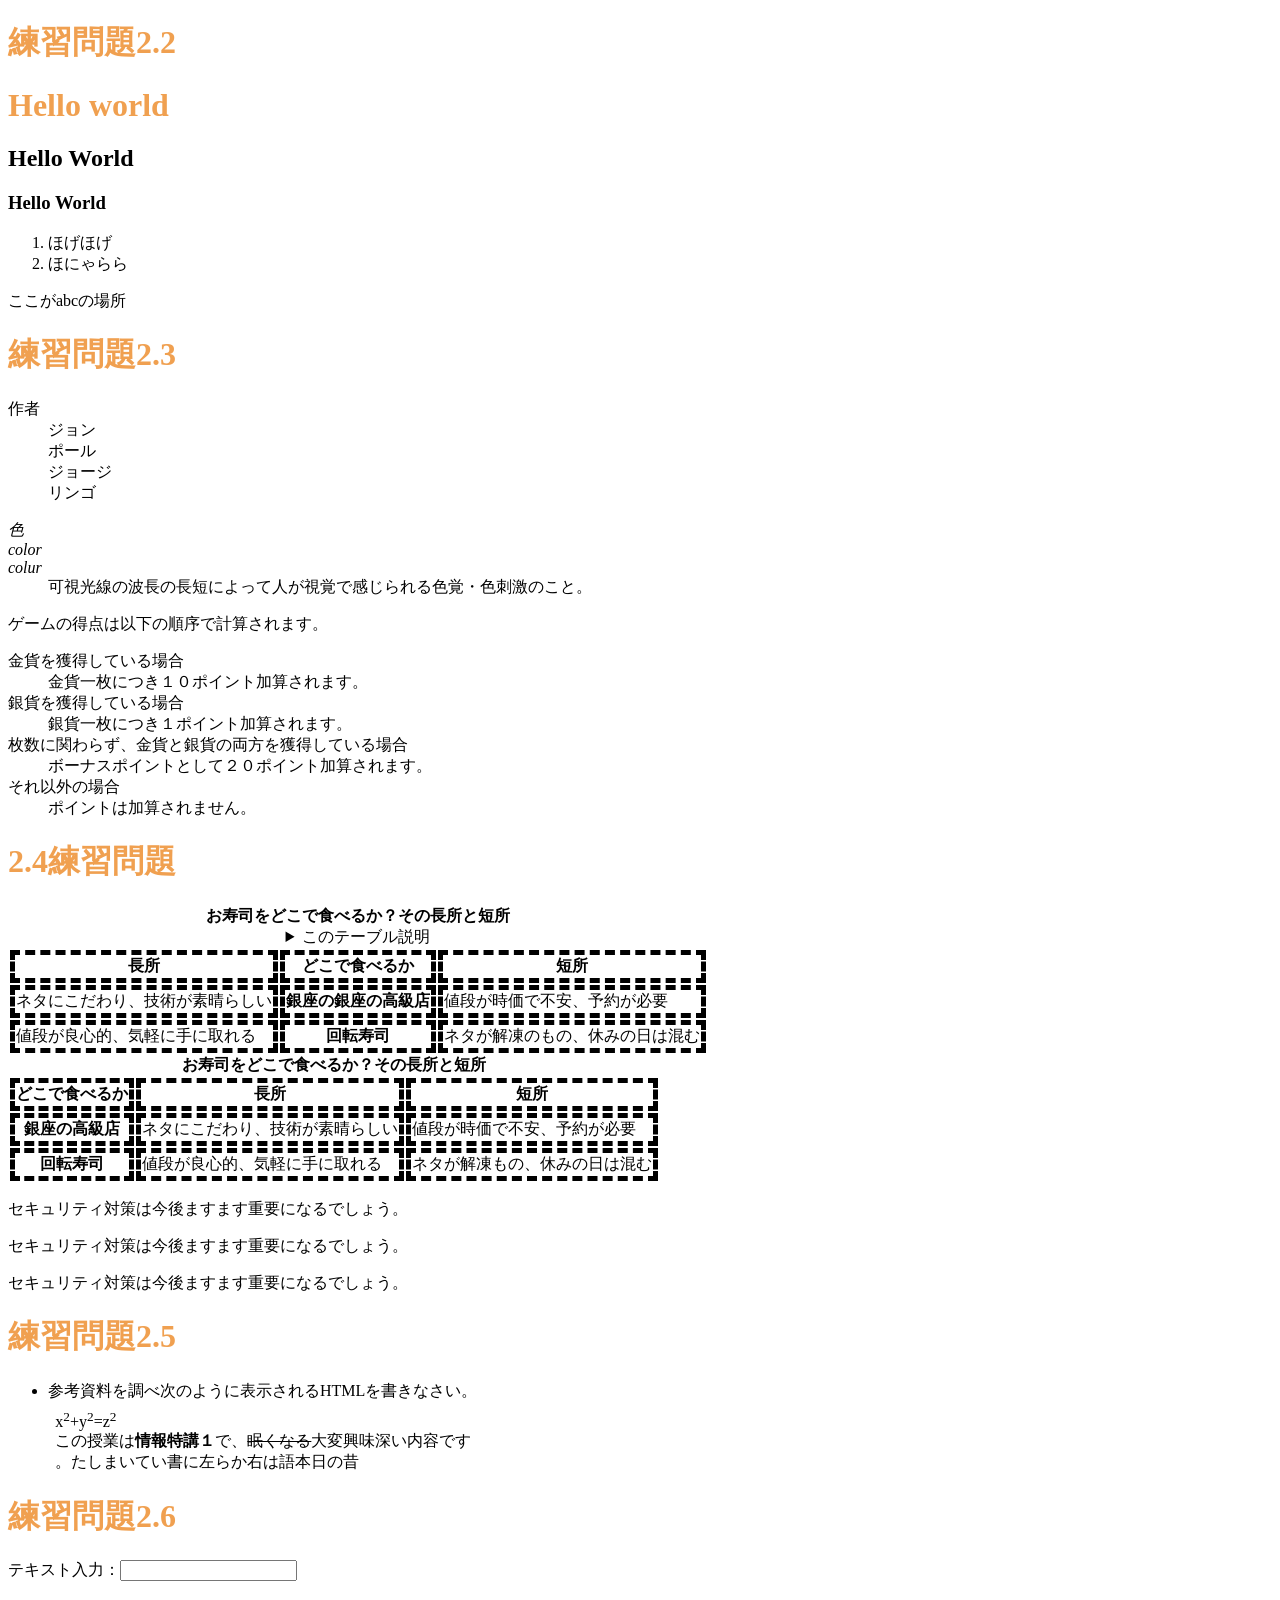
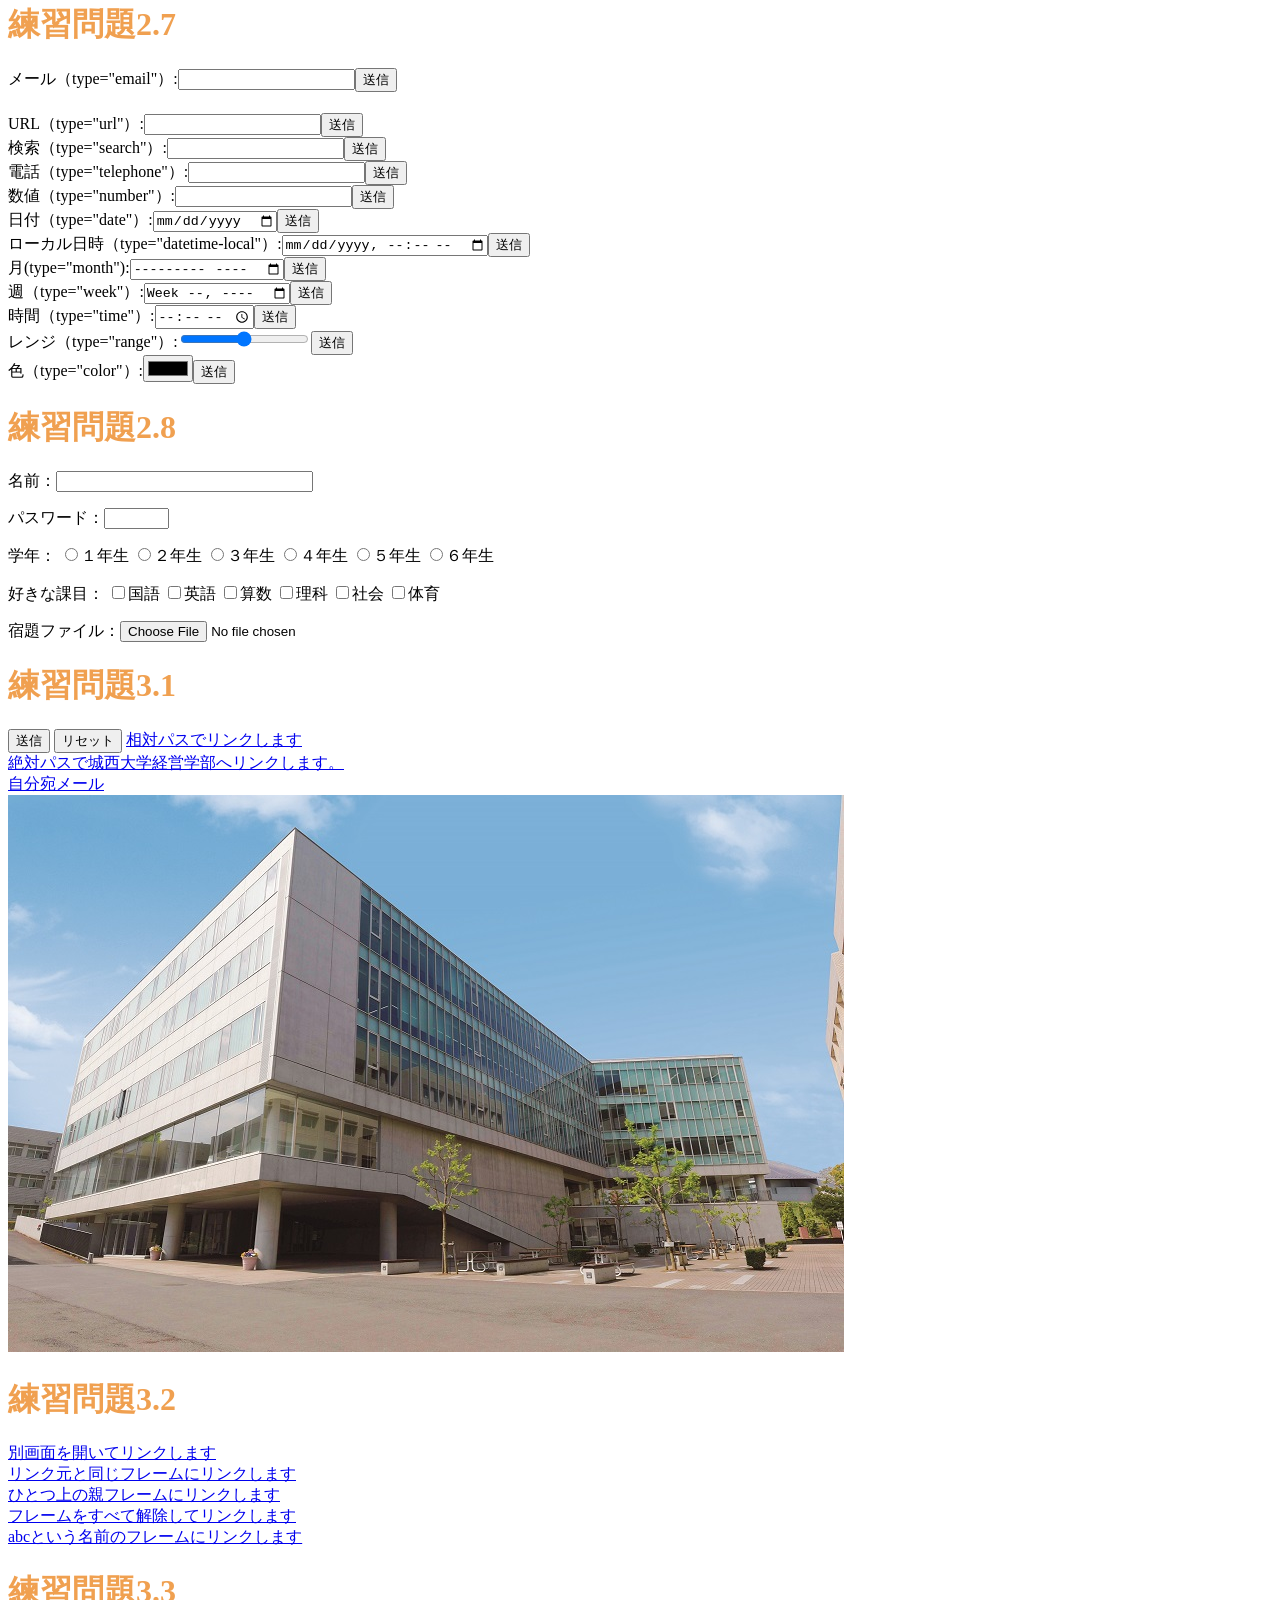
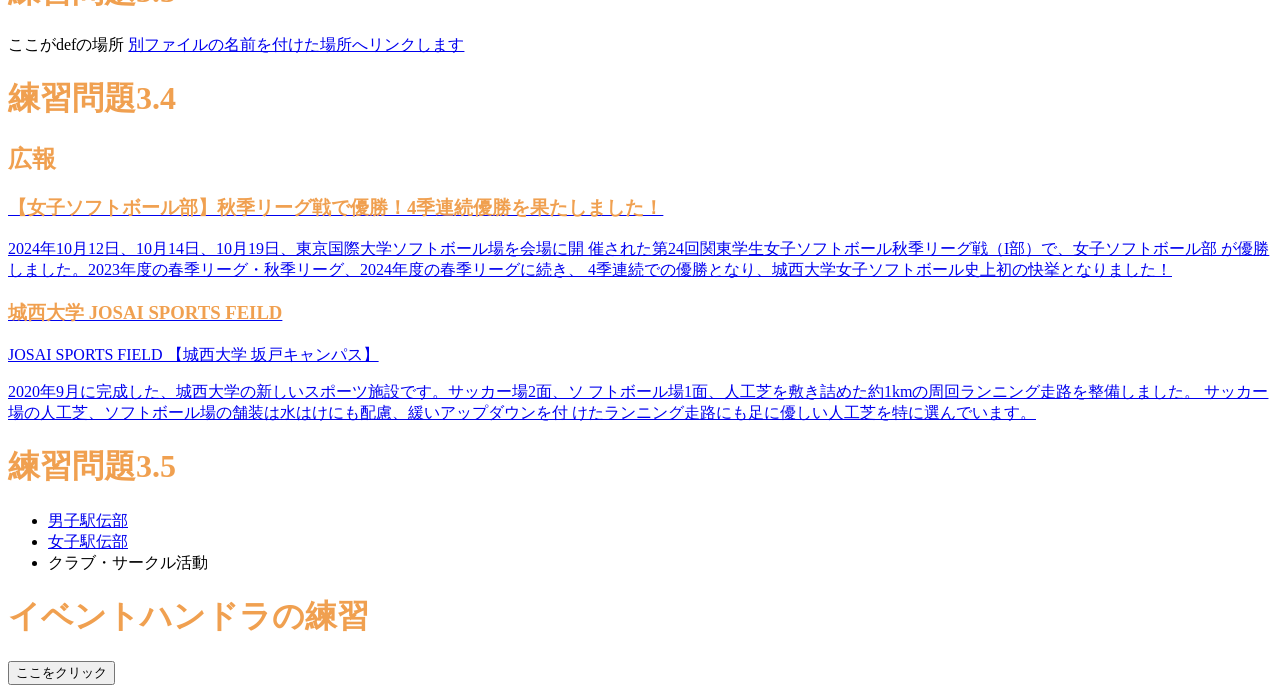
<file: index.html>
<!DOCTYPE html>
<html lang="ja">
<head>
 <meta charset="UTF-8">
 <title>Hello World</title>
<link rel="stylesheet" href="mystyle.css"> <script src="myjs.js"></script> <!-- この行を追加 -->
</head>
<body>
 <!--文字の大きさの練習-->

<h1>練習問題2.2</h1>
<h1>Hello world</h1>
 <h2>Hello World</h2>
 <h3>Hello World</h3>
 <ol>
    <li>ほげほげ</li>
    <li>ほにゃらら</li>
 </ol>
 <a id="abc">ここがabcの場所</a>
 
 <h1>練習問題2.3</h1>
 <dl>
  <dt>作者</dt> 
  <dd>ジョン</dd>
  <dd>ポール</dd>
  <dd>ジョージ</dd>
  <dd>リンゴ</dd>
 </dl>

    <dl>
    <dt lang="ja"><dfn>色</dfn></dt>
    <dt lang="en-US"><dfn>color</dfn></dt>
    <dt lang="en-GB"><dfn>colur</dfn></dt>
    <dd>可視光線の波長の長短によって人が視覚で感じられる色覚・色刺激のこと。</dd>
    </dl>
    <p>ゲームの得点は以下の順序で計算されます。
    </p>
    <dl>
    <dt>金貨を獲得している場合</dt>
    <dd>金貨一枚につき１０ポイント加算されます。
    </dd>
    <dt>銀貨を獲得している場合</dt>
    <dd>銀貨一枚につき１ポイント加算されます。</dd>
    <dt>枚数に関わらず、金貨と銀貨の両方を獲得している場合</dt>
    <dd>ボーナスポイントとして２０ポイント加算されます。</dd>
    <dt>それ以外の場合</dt>
    <dd>ポイントは加算されません。</dd>
    </dl>
 
 <h1>2.4練習問題</h1>
 <table>
  <caption>
  <strong>お寿司をどこで食べるか？その長所と短所</strong>
  <details>
  <summary>このテーブル説明</summary>
  <p>以下のテーブルでは、２番目のカラムに寿司店のタイプが入れられています。その左側にそのようなタイプのお店でお寿司を食べる場合の長所が、右側に短所が入れられています。</p>
  </details>
  </caption>
  <thead>
  <tr><th class="important">長所</th><th>どこで食べるか</th><th>短所</th></tr>
  </thead>
  <tbody>
  <tr><td>ネタにこだわり、技術が素晴らしい</td><th>銀座の銀座の高級店</th><td>値段が時価で不安、予約が必要</td></tr>
  <tr><td>値段が良心的、気軽に手に取れる</td><th>回転寿司</th><td>ネタが解凍のもの、休みの日は混む</td></tr>
  </tbody>
 </table>
 <table>
 <caption>
 <strong>お寿司をどこで食べるか？その長所と短所</strong>
 </caption>
 <thead>
 <tr><th>どこで食べるか</th><th class="important">長所</th><th>短所</th></tr>
 </thead>
 <tbody>
 <tr><th>銀座の高級店</th><td>ネタにこだわり、技術が素晴らしい</td><td>値段が時価で不安、予約が必要</td></tr>
 <tr><th>回転寿司</th><td>値段が良心的、気軽に手に取れる</td><td>ネタが解凍もの、休みの日は混む</td></tr>
 </tbody>
 </table>
 <p class="sample1">セキュリティ対策は今後ますます重要になるでしょう。</p>
<p class="sample2">セキュリティ対策は今後ますます重要になるでしょう。</p>
<p class="sample3">セキュリティ対策は今後ますます重要になるでしょう。</p>
 
 <h1>練習問題2.5</h1>
 <ul>
 <li>参考資料を調べ次のように表示されるHTMLを書きなさい。
 <p
 style="margin:1ex">x<sup>2</sup>+y<sup>2</sup>=z<sup>2</sup>
 <br>
 この授業は<b>情報特講１</b>で、<s>眠くなる</s>大変興味深い内容です<br>
 <bdo dir="rtl">昔の日本語は右から左に書いていました。</bdo>
 </p>
 </li>
 </ul>
 
 <h1>練習問題2.6</h1>
  <p>テキスト入力：<input type="text"></p>
 
 <h1>練習問題2.7</h1>
 <form action="xxx.php" method="post"><label>メール（type="email"）:<input type="email" name="email"></label><input type="submit" value="送信"></form>
　<br>
  <form action="xxx.php" method="post"><label>URL（type="url"）:<input type="url" name="url"></label><input type="submit" value="送信"></form>
  <form action="xxx.php" method="post"><label>検索（type="search"）:<input type="search" name=" search"></label><input type="submit" value="送信"></form>
  <form action="xxx.php" method="post"><label>電話（type="telephone"）:<input type="tel" name=" tel"></label><input type="submit" value="送信"></form>
  <form action="xxx.php" method="post"><label>数値（type="number"）:<input type="number" name=" number"></label><input type="submit" value="送信"></form>
  <form action="xxx.php" method="post"><label>日付（type="date"）:<input type="date" name=" date"></label><input type="submit" value="送信"></form>
  <form action="xxx.php" method="post"><label>ローカル日時（type="datetime-local"）:<input type="datetime-local" name=" datetime-local"></label><input type="submit" value="送信"></form>
  <form action="xxx.php" method="post"><label>月(type="month"):<input type="month" name=" month"></label><input type="submit" value="送信"></form>
  <form action="xxx.php" method="post"><label>週（type="week"）:<input type="week" name=" week"></label><input type="submit" value="送信"></form>
  <form action="xxx.php" method="post"><label>時間（type="time"）:<input type="time" name=" time"></label><input type="submit" value="送信"></form>
  <form action="xxx.php" method="post"><label>レンジ（type="range"）:<input type="range" name=" range"></label><input type="submit" value="送信"></form>
  <form action="xxx.php" method="post"><label>色（type="color"）:<input type="color" name=" color"></label><input type="submit" value="送信"></form>

<h1>練習問題2.8</h1>
<p><label>名前：<input type="text" name="name" size="30" maxlength="20"></label></p>
<p><label>パスワード：<input type="password" name="pass" size="6" maxlength="4"></label></p>
<p>学年：
<label><input type="radio" name="gakunen" value="1">１年生</label>
<label><input type="radio" name="gakunen" value="2">２年生</label>
<label><input type="radio" name="gakunen" value="3">３年生</label>
<label><input type="radio" name="gakunen" value="4">４年生</label>
<label><input type="radio" name="gakunen" value="5">５年生</label>
<label><input type="radio" name="gakunen" value="6">６年生</label>
</p>
<p>好きな課目：
<label><input type="checkbox" name="kamoku" value="kokugo">国語</label>
<label><input type="checkbox" name="kamoku" value="eigo">英語</label>
<label><input type="checkbox" name="kamoku" value="sansu">算数</label>
<label><input type="checkbox" name="kamoku" value="rika">理科</label>
<label><input type="checkbox" name="kamoku" value="syakai">社会</label>
<label><input type="checkbox" name="kamoku" value="taiiku">体育</label>
</p>
<p><label>宿題ファイル：<input type="file" name="syukudai"></label></p>
 
 <h1>練習問題3.1</h1>
<input type="submit" value="送信">
<input type="reset" value="リセット">
<a href="a.html">相対パスでリンクします</a><br>
<a href=https://www.josai.ac.jp/management/>絶対パスで城西大学経営学部へリンクします。</a><br>
<a href="mailto:zm26077@josai.ac.jp">自分宛メール</a><br>
<a href="https://www.josai.ac.jp/management/">
<img src="./image/keiei_small.jpg" alt="城西大学経営
学部"></a>
 
<h1>練習問題3.2</h1>
<a href="a.html" target="_blank">別画面を開いてリンクします</a><br>
<a href="a.html" target="_self">リンク元と同じフレームにリンクします</a><br>
<a href="a.html" target="_parent">ひとつ上の親フレームにリンクします</a><br>
<a href="a.html" target="_top">フレームをすべて解除してリンクします</a><br>
<a href="a.html" target="abc">abcという名前のフレームにリンクします</a><br>
 
<h1>練習問題3.3</h1>
<a id="def">ここがdefの場所</a>
<a href="a.html#def">別ファイルの名前を付けた場所へリンクします</a>


 
<h1>練習問題3.4</h1>
<aside class="ad">
<h1>広報</h1>
<a href="https://www.josai.ac.jp/tjp/news/nid00000293/">
<section>
<h1> 【女子ソフトボール部】秋季リーグ戦で優勝！4季連続優勝を果たしました！</h1>
<p>2024年10月12日、10月14日、10月19日、東京国際大学ソフトボール場を会場に開
催された第24回関東学生女子ソフトボール秋季リーグ戦（I部）で、女子ソフトボール部
が優勝しました。2023年度の春季リーグ・秋季リーグ、2024年度の春季リーグに続き、
4季連続での優勝となり、城西大学女子ソフトボール史上初の快挙となりました！
</section></a>

<a href="https://www.josai.ac.jp/about/facility/shimokawara/">
<section>
<h1>城西大学 JOSAI SPORTS FEILD </h1>
<p> JOSAI SPORTS FIELD 【城西大学 坂戸キャンパス】</p>
<p> 2020年9月に完成した、城西大学の新しいスポーツ施設です。サッカー場2面、ソ
フトボール場1面、人工芝を敷き詰めた約1kmの周回ランニング走路を整備しました。
サッカー場の人工芝、ソフトボール場の舗装は水はけにも配慮、緩いアップダウンを付
けたランニング走路にも足に優しい人工芝を特に選んでいます。 </p>
</section></a>
</aside>

<h1>練習問題3.5</h1>
<nav>
<ul>
<li><a href="https://www.josai.ac.jp/tjp/club/dansiekiden/">男子駅伝部</a></li>
<li><a href="https://www.josai.ac.jp/tjp/club/josiekiden/">女子駅伝部</a></li>
<li><a>クラブ・サークル活動</a></li>
</ul>
</nav>

 <h1>イベントハンドラの練習</h1>
<input type="button" value="ここをクリック" ondblclick="alert('Hello, Rii!');">

 
</body>
</html>
</file>
<file: mystyle.css>
/* h1 { color: green; } */
h1 { color: #F0A050; }
th, td { border: dashed thick black; ｝
th.important { color: red; }
p.sample1 {border: double 10px #0000ff;}
p.sample2 {border: inset 10px #ff0000;}
p.sample3 {margin : 30px 30px;padding: 10px;border:medium solid #ff00ff;}
</file>
